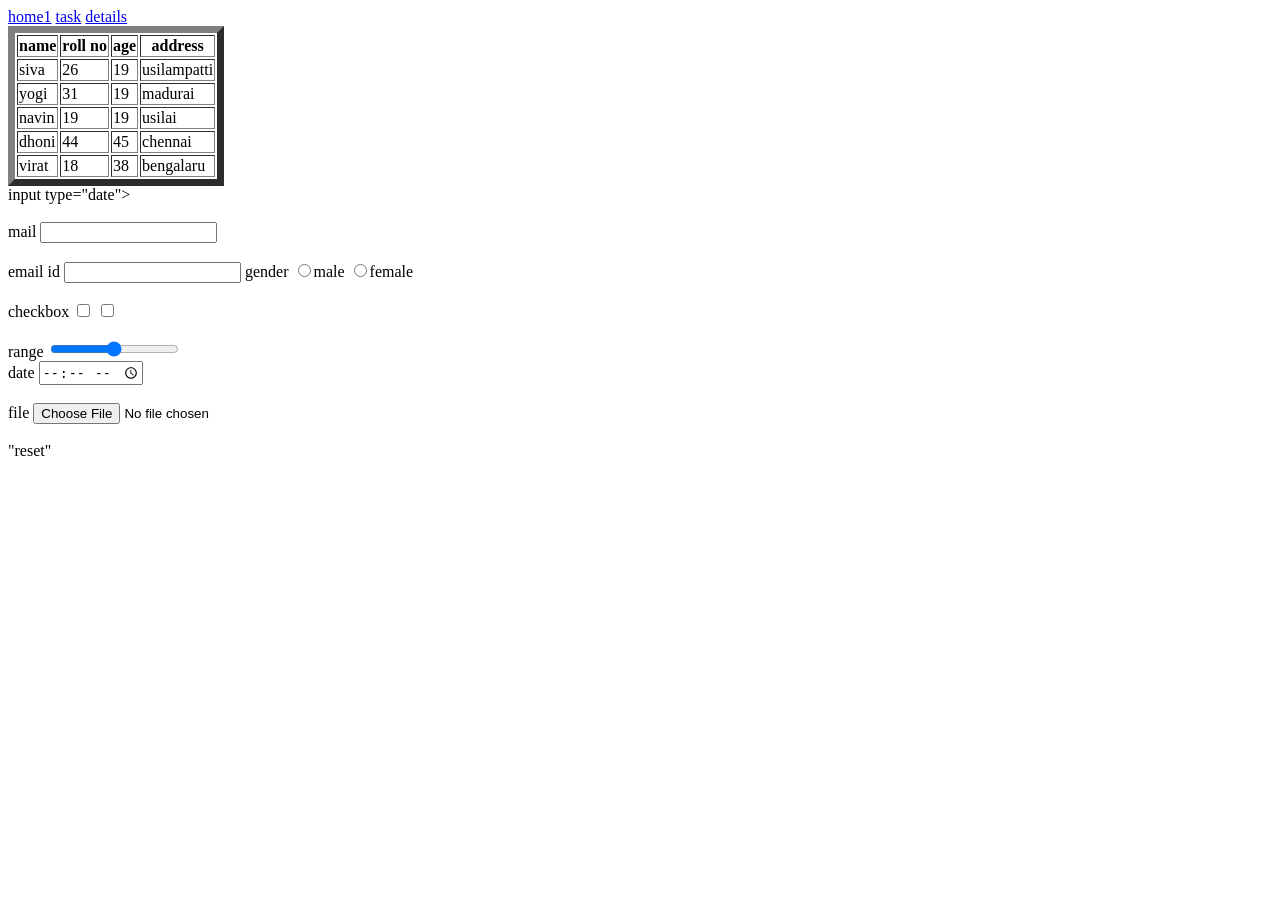
<file: details.html>
<!DOCTYPE html>
<html lang="en">
<head>
    <meta charset="UTF-8">
    <meta name="viewport" content="width=device-width, initial-scale=1.0">
    <title>Document</title>
    <link rel="stylesheet" href="stylesheet.css">
</head>
<body>
     <div>
        <a href="home1.html">home1</a>
    <a href="task.html">task</a>
    <a href="details">details</a>
        <table border="7">
       <tr>
        <th>name</th> <th>roll no</th> <th>age</th> <th>address</th>
        <tr>
        <td>siva</td> <td>26</td> <td>19</td>  <td>usilampatti</td>
         </tr> 
         <td>yogi</td> <td>31</td> <td>19</td> <td>madurai</td>
         <tr>
            <td>navin</td> <td>19</td> <td>19</td> <td>usilai</td>
            <tr>
            <td>dhoni</td> <td>44</td> <td>45</td> <td>chennai</td>
            <tr>
                <td>virat</td> <td>18</td> <td>38</td> <td>bengalaru</td>
            </tr>
        </tr>
    </table>
     </div>
 </body>
</html>   
     input type="date">
    <br>
    <br>
    <label >mail</label>
    <input type="email">
    <br>
    <br>
    <label >email id</label>
     <input type="password">
     <label>gender</label>
   <pr><input type="radio">male</pr>
   <pr><input type="radio">female</pr> 
   <br>
   <br>
   <label>checkbox</label>
   <input type="checkbox">
   <input type="checkbox" style="color: black;font-style: initial;">
   <br>
   <br>
   <label >range</label>
   <input type="range">
   <br>
   <label>date</label>
   <input type="time">
   <br>
   <br>
<label>file</label>
<input type="file">
<br>
<br>
<label >"reset"</label >
   
<br>
</file>
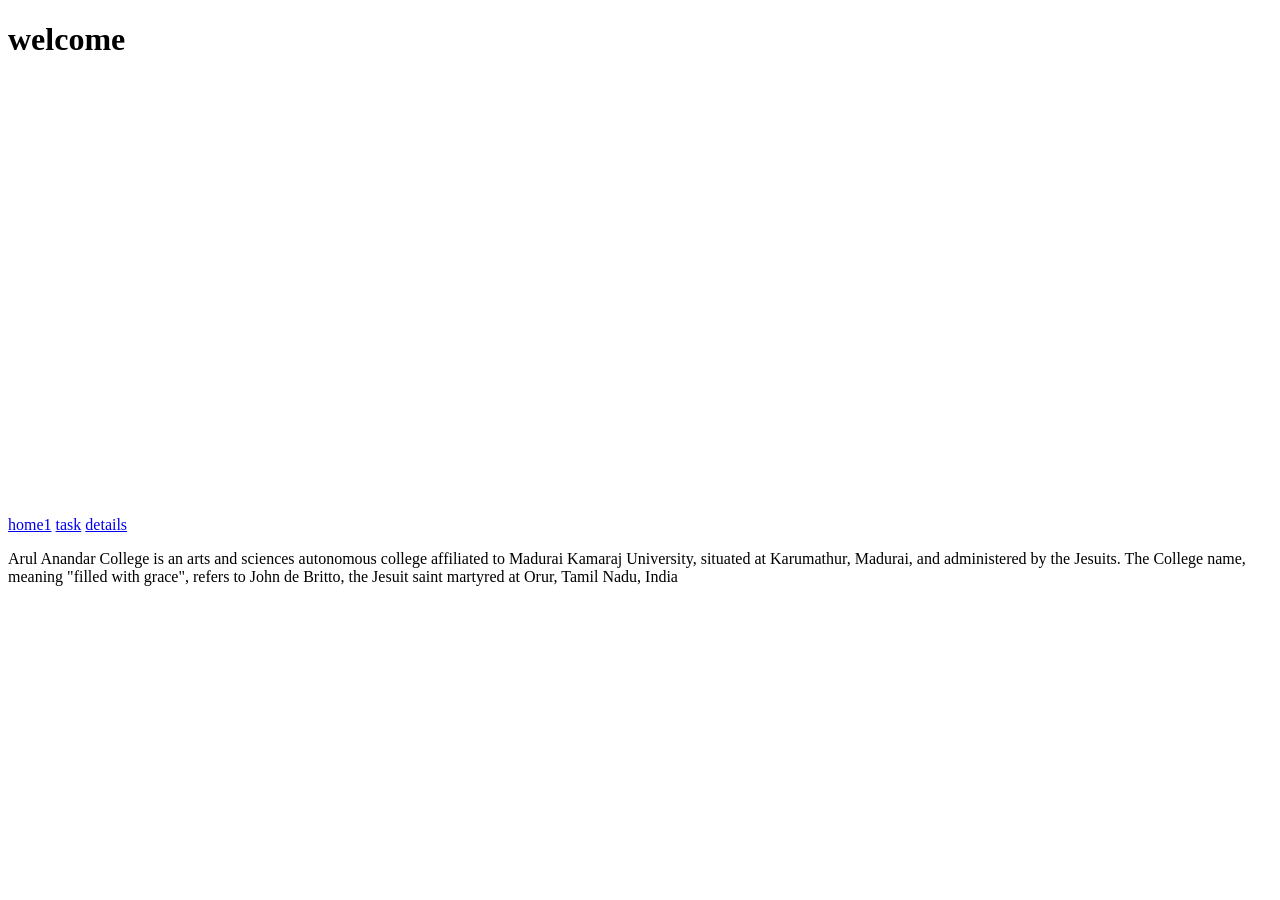
<file: home1.html>
<!DOCTYPE html>
<html lang="en">
<head>
    <meta charset="UTF-8">
    <meta name="viewport" content="width=device-width, initial-scale=1.0">
    <title>Document</title>
    <link rel="stylesheet" href="style.css">
</head>
<body>
    <h1>welcome</h1>
 <a href="home1.html">home1</a>
    <a href="task.html">task</a>
    <a href="details.html">details</a>
  <iframe src="https://www.google.com/maps/embed?pb=!1m18!1m12!1m3!1d31445.113520709598!2d78.05307506519674!3d9.880607153741924!2m3!1f0!2f0!3f0!3m2!1i1024!2i768!4f13.1!3m3!1m2!1s0x3b00cfcfd8c9335b%3A0xae30a9cabfd07874!2sThiruparankundram%2C%20Tamil%20Nadu!5e0!3m2!1sen!2sin!4v1780037648200!5m2!1sen!2sin" width="600" height="450" style="border:0;" allowfullscreen="" loading="lazy" referrerpolicy="no-referrer-when-downgrade"></iframe>
    <p style="color: blackf;">Arul Anandar College is an arts and sciences autonomous college affiliated to Madurai Kamaraj University, situated at Karumathur, Madurai, and administered by the Jesuits. The College name, meaning "filled with grace", refers to John de Britto, the Jesuit saint martyred at Orur, Tamil Nadu, India</p>
</body>
</html>
</file>
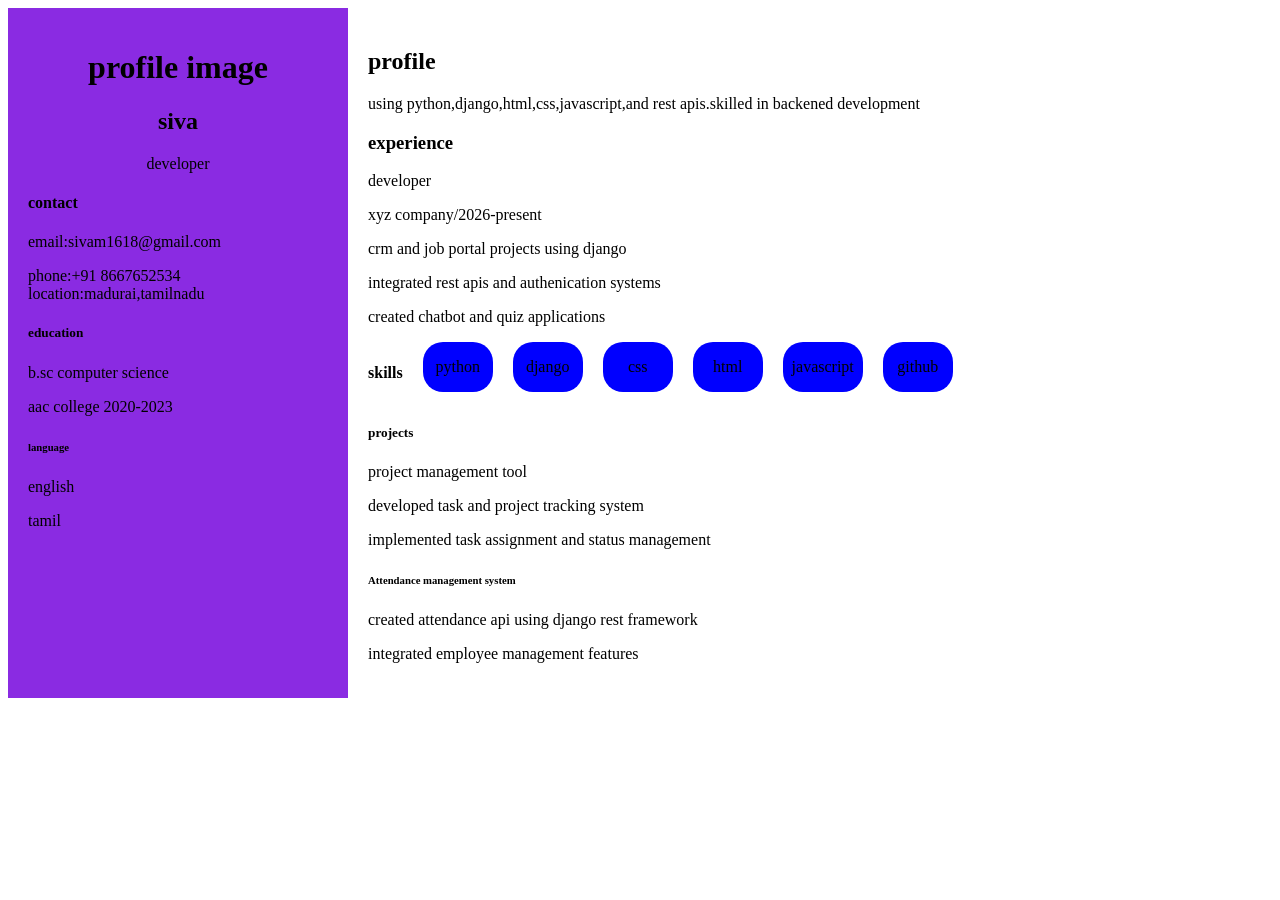
<file: lab.html>
<!DOCTYPE html>
<html lang="en">

<head>
    <style>
        .new {
            height: 650px;
            width: 300px;
            background-color: blueviolet;
            padding: 20px;
            border-bottom: solid white;
        
        }



        .resume {

            border-radius: 20px;
            text-align: center;
            border-bottom: 20px;

        }

        .cell {

            border-radius: 20px;
            border-bottom: 20px;




        }

        .content {
            border-radius: 20px;
            border-bottom: 20px;




        }

        .container {
            border-radius: 20px;



        }

        .set {

            background-color: white;
            border-radius: 20px;



        }

        .display {
            height: 100px;
            width: 600px;
            margin-bottom: 20px;
            border-radius: 20px;
            padding: 20px;
        }

        .create {
            background-color: white;
            border-radius: 20px;
            margin-bottom: 20px;
            display: flex;
            gap: 20px;
        }

        .out {
            display: flex;
            background-color: white;
            



        }

        .profile1 {
            height: 50px;
            width: 70px;
            background-color: blue;
            border-radius: 20px;
            text-align: center;
        }

        .profile2 {
            height: 50px;
            width: 70px;
            background-color: blue;
            border-radius: 20px;
            text-align: center;
        }

        .profile3 {
            height: 50px;
            width: 70px;
            background-color: blue;
            border-radius: 20px;
            text-align: center;
        }

        .profile4 {
            height: 50px;
            width: 70px;
            background-color: blue;
            border-radius: 20px;
            text-align: center;
        }

        .profile5 {
            height: 50px;
            width: 80px;
            background-color: blue;
            border-radius: 20px;
            text-align: center;
        }

        .profile6 {
            height: 50px;
            width: 70px;
            background-color: blue;
            border-radius: 20px;
            text-align: center;
        }
    </style>

</head>

<body>
    <div class="out">
        <div class="new">
            <div class="resume">
                <div>
                    <h1>profile image</h1>
                    <h2>siva</h2>
                    <p>developer</p>
                </div>
            </div>
            <div class="cell">
                <h4>contact</h4>
                <div>
                    <p>email:sivam1618@gmail.com </p>
                    phone:+91 8667652534
                </div>
                <div>
                    location:madurai,tamilnadu
                </div>
            </div>



            <div class="content">
                <h5>education</h5>
                <div>
                    <p>b.sc computer science</p>
                    aac college
                    2020-2023
                </div>
            </div>
            <div class="container">
                <h6>language</h6>
                <div>
                    <p>english</p>
                    <p>tamil</p>
                </div>
            </div>
        </div>


        <div class="display">
            <div class="set">
                <h2>profile</h2>
                <div>
                    <p>using python,django,html,css,javascript,and rest apis.skilled in backened development</p>
                </div>
            </div>
            <div class="due">
                <div>
                    <h3>experience</h3>
                    <p>developer</p>
                </div>
                <div>
                    <p>xyz company/2026-present</p>
                    <p>crm and job portal projects using django</p>
                    <p>integrated rest apis and authenication systems</p>
                    <p>created chatbot and quiz applications</p>
                </div>
            </div>

            <div class="own">
                <div class="create">
                    <h4>skills</h4>
                    <div class="profile1">
                        <p>python</p>
                    </div>
                    <div class="profile2">
                        <p>django</p>
                    </div>
                    <div class="profile3">
                        <p>css</p>

                    </div>
                    <div class="profile4">
                        <p>html</p>
                    </div>
                    <div class="profile5">
                        <p>javascript</p>
                    </div>
                    <div class="profile6">
                        <p>github</p>
                    </div>

                </div>

                <div class="normal">
                    <div>
                        <h5>projects</h5>
                        <p>project management tool</p>
                        <p>developed task and project tracking system</p>
                        <p>implemented task assignment and status management</p>
                    </div>

                </div>
                <div class="form">
                    <h6>Attendance management system</h6>
                    <p>created attendance api using django rest framework</p>
                    <p>integrated employee management features</p>

                </div>

            </div>
        </div>

    </div>

</body>

</html>
</file>
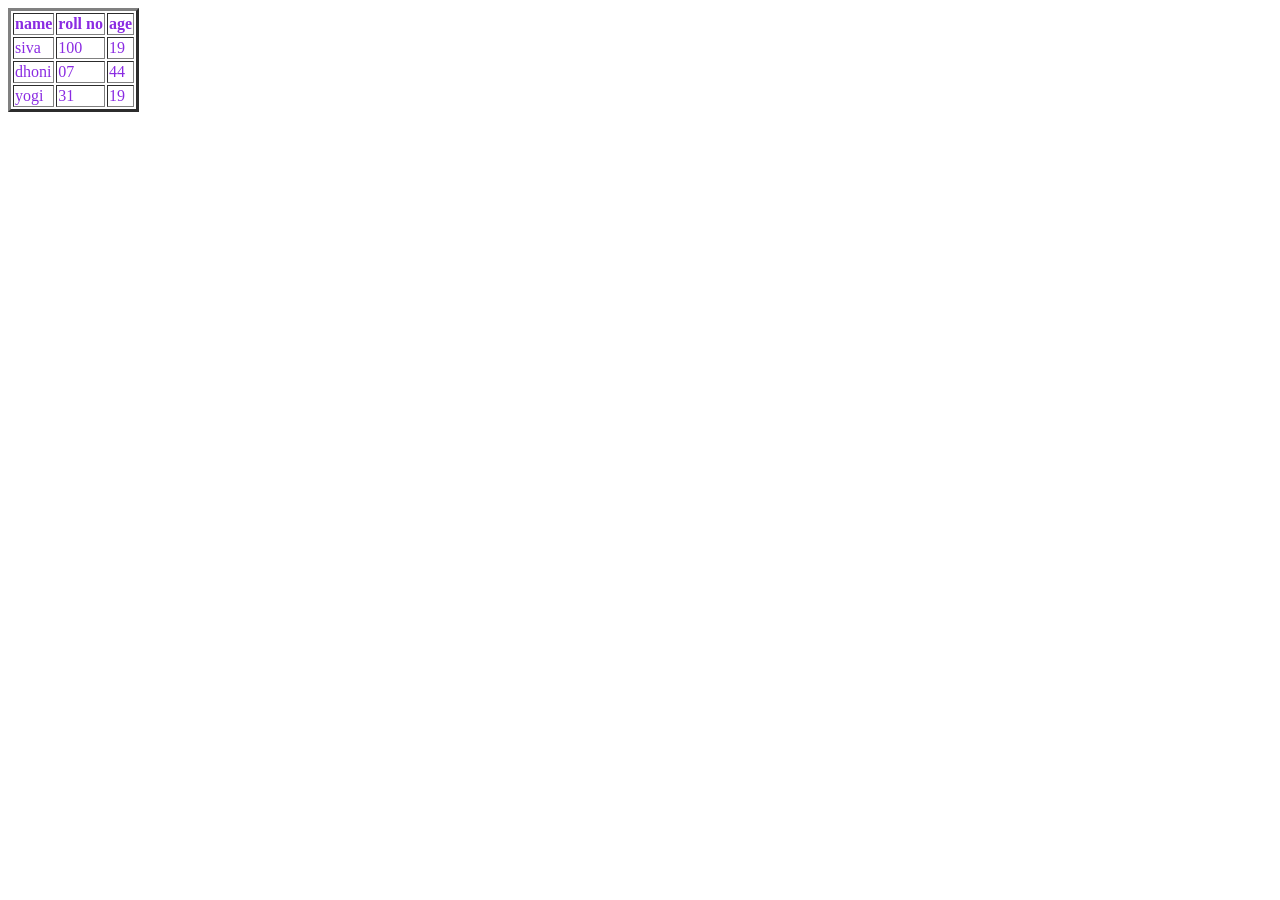
<file: table.html>
<!DOCTYPE html>
<html lang="en">
<head>
    <meta charset="UTF-8">
    <meta name="viewport" content="width=device-width, initial-scale=1.0">
    <title>Document</title>
</head>
<body>
    <table border="3"style="color:blueviolet"font-size:100px;
    <tr>
        <th>name</th> <th>roll no</th> <th>age</th>
        <tr>
            <td>siva</td> <td>100</td> <td>19</td>
        </tr>
        <td>dhoni</td> <td>07</td> <td>44</td>
        <tr>
            <td>yogi</td> <td>31</td> <td>19</td>
        </tr>

    </tr>
 </Table>
</body>
</html>
</file>
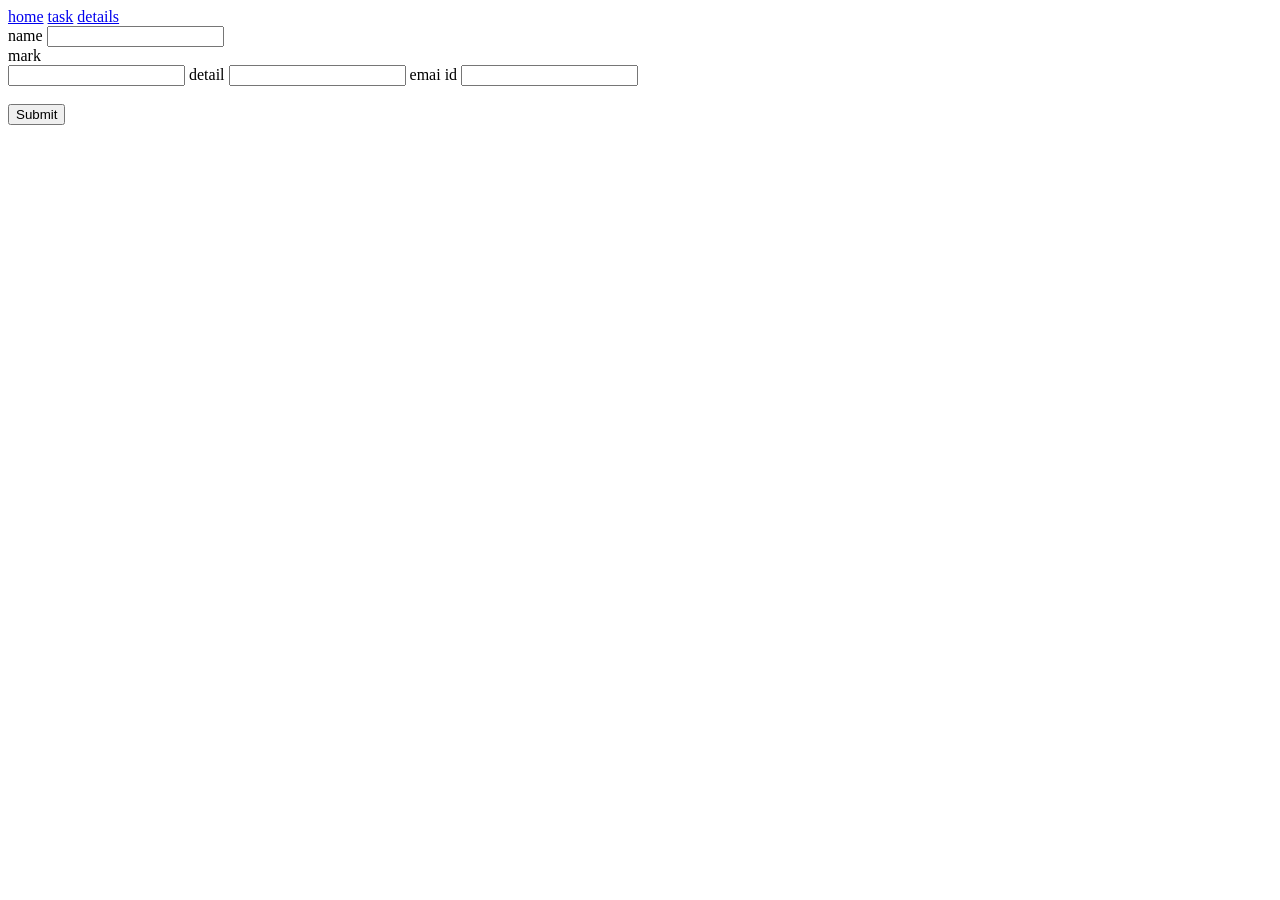
<file: task.html>
<!DOCTYPE html>
<html lang="en">
<head>
    <meta charset="UTF-8">
    <meta name="viewport" content="width=device-width, initial-scale=1.0">
    <title>Document</title>

</head>
<body>
    <form action="">
        <div class="">
            <a href="home1.html">home</a>
        <a href="task.html">task</a>
        <a href="details.html">details</a>
        <br>
        <label>name</label>
        <input type="name">
        <br>
        <label >mark</label>
        <br>
        <input type="mark">
        <label >detail</label>
        <input type="detail">
        <label >emai id</label>
        <input type="password">
        <br>
        <label for="reset"></label>
        <br>
        <input type="submit">

        </div>
    </form>    
</body>
</html>
</file>
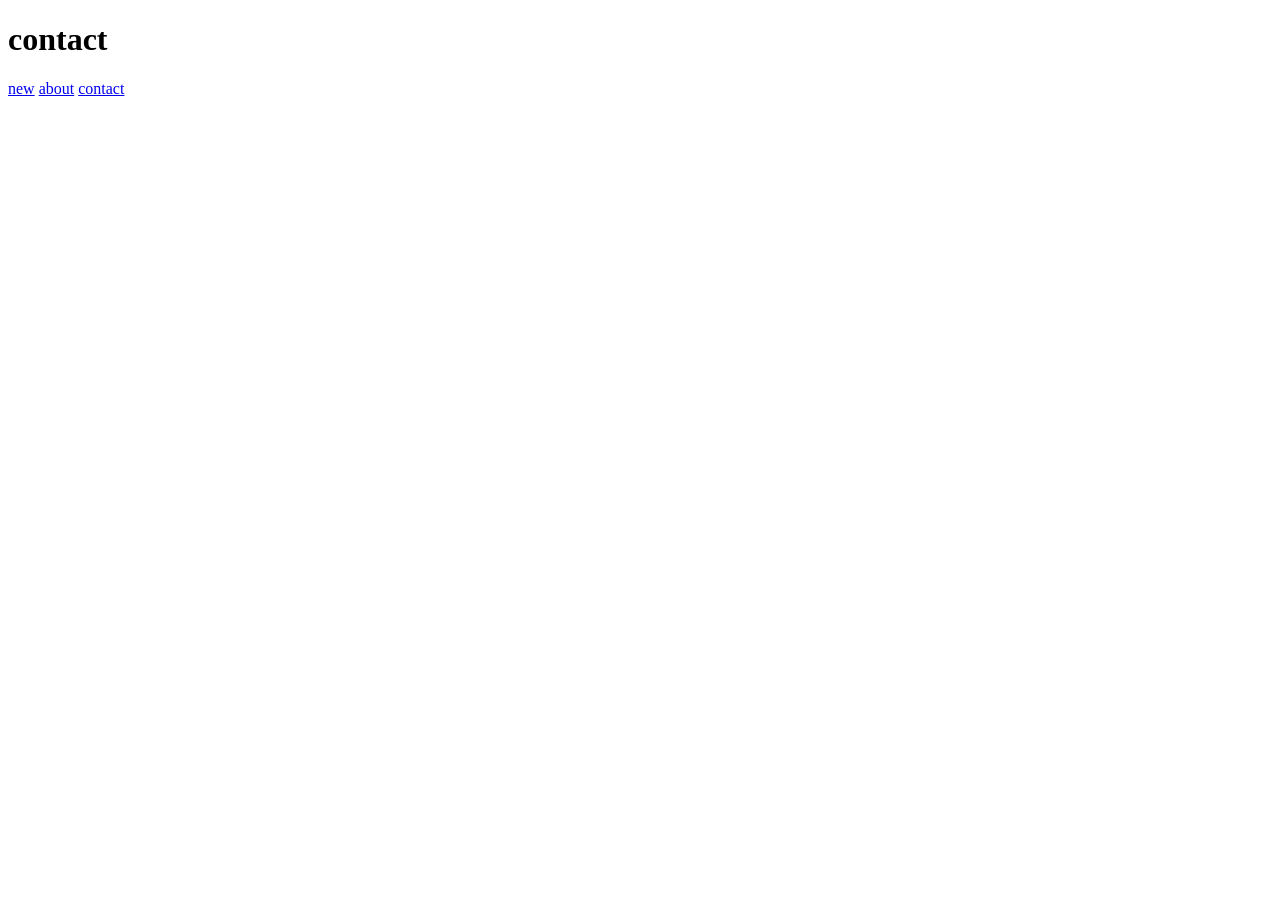
<file: new.html/contact.html>
<!DOCTYPE html>
<html lang="en">
<head>
    <meta charset="UTF-8">
    <meta name="viewport" content="width=<device-width>, initial-scale=1.0">
    <title>Document</title>
</head>
<body>
    <h1>contact</h1>
    <a href="new.html">new</a>
    <a href="about.html">about</a>
    <a href="contact.html">contact</a>


</body>
</html>
</file>
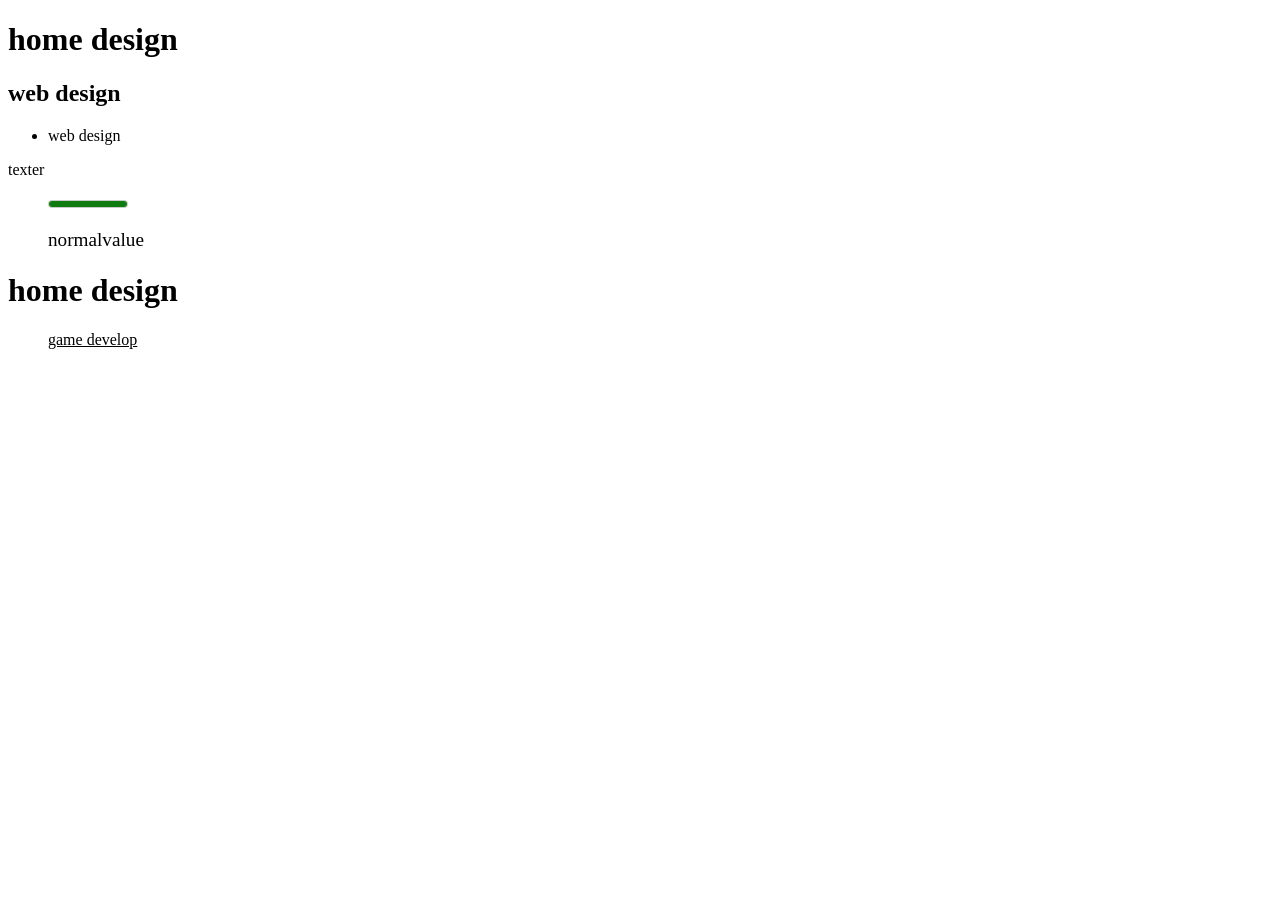
<file: new.html/home.html>
<!DOCTYPE html>
<html lang="en">
<head>
    <meta charset="UTF-8">
    <meta name="viewport" content="width=device-width, initial-scale=1.0">
    <title>Document</title>
</head>
<style>
    
</style>
<body>
    <h1>home design</h1>
    <h2>web design</h2>
    <ul>
        <li>web design</li>
    </ul>
    <main>texter</main>
    <ul>
        <meter value="10"></meter>
    </ul>
    <ul>
        <big>normalvalue</big>

    </ul>
    <bdo dir="box"></bdo>
    <font><h1>home design</h1></font>
    <ul>
        <ins>game develop</ins>
    </ul>
    
</body>
</html>
</file>
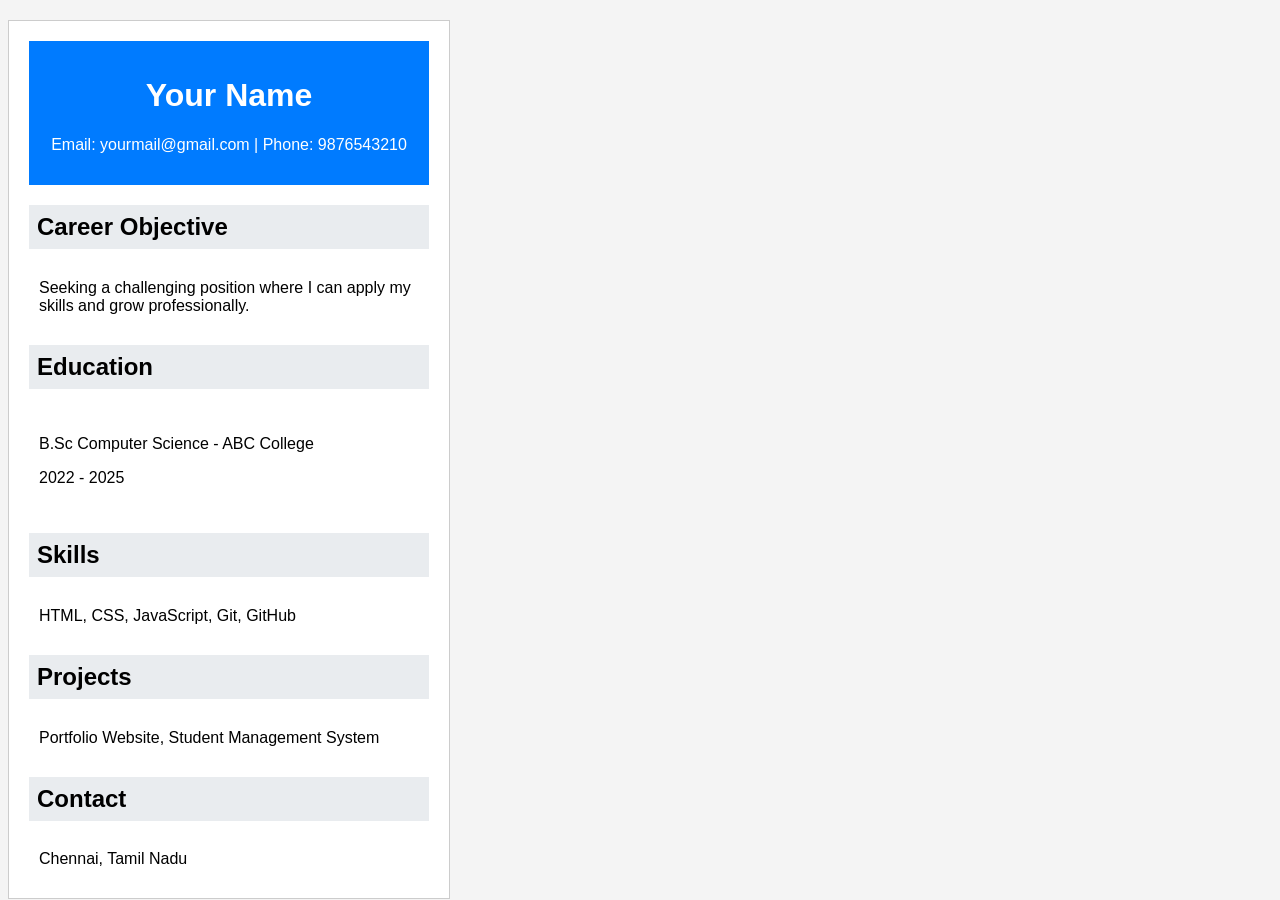
<file: new.html/resume.html>
<!DOCTYPE html>
<html lang="en">
<head>
    <meta charset="UTF-8">
    <meta name="viewport" content="width=device-width, initial-scale=1.0">
    <title>Document</title>
</head>
<body>
    <!DOCTYPE html>
<html>
<head>
    <title>Resume</title>
    <style>
        body {
            width: 200px;
            height: 350px;
            font-family: Arial, sans-serif;
            background-color: #f4f4f4;
        }

        .resume {
            width: 400px;
            margin: 20px auto;
            background: white;
            padding: 20px;
            border: 1px solid #ccc;
        }

        .header {
            text-align: center;
            background-color: #007bff;
            color: white;
            padding: 15px;
        }

        .section {
            margin-top: 20px;
        }

        .section h2 {
            background-color: #e9ecef;
            padding: 8px;
        }

        .info {
            padding: 10px;
        }
    </style>
</head>
<body>

<div class="resume">

    <div class="header">
        <h1>Your Name</h1>
        <p>Email: yourmail@gmail.com | Phone: 9876543210</p>
    </div>

    <div class="section">
        <h2>Career Objective</h2>
        <div class="info">
            Seeking a challenging position where I can apply my skills and grow professionally.
        </div>
    </div>

    <div class="section">
        <h2>Education</h2>
        <div class="info">
            <p>B.Sc Computer Science - ABC College</p>
            <p>2022 - 2025</p>
        </div>
    </div>

    <div class="section">
        <h2>Skills</h2>
        <div class="info">
            HTML, CSS, JavaScript, Git, GitHub
        </div>
    </div>

    <div class="section">
        <h2>Projects</h2>
        <div class="info">
            Portfolio Website, Student Management System
        </div>
    </div>

    <div class="section">
        <h2>Contact</h2>
        <div class="info">
            Chennai, Tamil Nadu
        </div>
    </div>

</div>

</body>
</html>
</body>
</html>
</file>
<file: stylesheet.css>
*box1{
    height: 100px;
    width: 500px; 
    background-color:darkred;
    column-gap: 30px;
}
 *box2{
        display: flex;
        flex-direction: row;
        column-gap: 1px;
        background-color: blue;
        height: 100px;
        width: 150px;
        padding: 30px;
        border-radius: 10px;
    }
    *box3{
        display: flex;
        flex-direction: row;
        column-gap: 10px;
        background-color: hotpink;
        height: 100px;
        width: 150px;
        padding:30px ;
        border-radius: 10px;
    }
</file>
<file: style.css>
*{background-color:white;
    background-size: 0cqmax;
    
}
    color: blue;
    font-size: larger;
    background-color: darkgreen;
</file>
